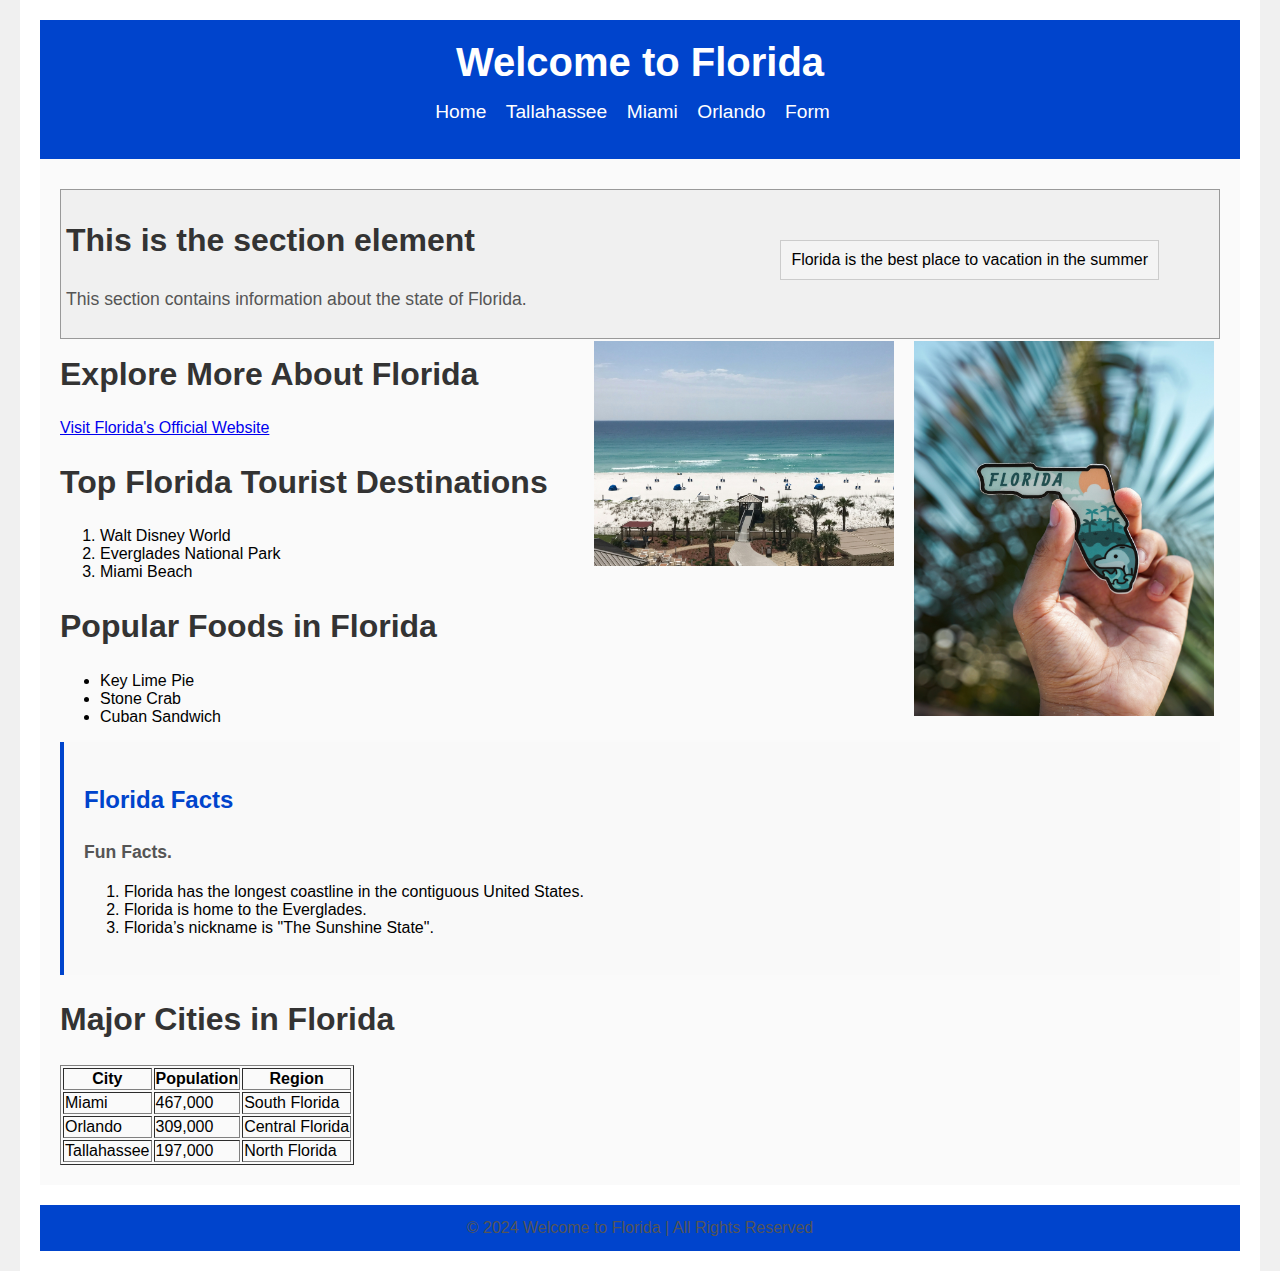
<file: index.html>
<!DOCTYPE html>
<html lang="en">
<head>
    <meta charset="UTF-8" />
    <meta name="viewport" content="width=device-width, initial-scale=1.0" />
    <title>Welcome to Florida</title>
    <link rel="stylesheet" href="styles.css" />
</head>
<body>
    <div class="container">
        <header>
            <h1>Welcome to Florida</h1>
            <nav>
                <ul>
                    <li><a href="index.html">Home</a></li>
                    <li><a href="tallahassee.html">Tallahassee</a></li>
                    <li><a href="miami.html">Miami</a></li>
                    <li><a href="orlando.html">Orlando</a></li>
                    <li><a href="form.html">Form</a></li>
                </ul>
            </nav>
        </header>

        <div class="App">
            <div id="relative-positioned-element">
                <section class="tag-section">
                    <h2>This is the section element</h2>
                    <p>This section contains information about the state of Florida.</p>
                    <img src="/florida-logo.jpg" alt="Florida Attractions" class="small-image" />
                    <img src="/florida-beach.jpg" alt="Florida Beach" class="small-image" />
                </section>
                <div id="absolute-positioned-element">
                    Florida is the best place to vacation in the summer
                </div>
            </div>
            <!-- 1. External link opening in a new tab -->
            <section>
                <h2>Explore More About Florida</h2>
                <a href="https://www.visitflorida.com" target="_blank">Visit Florida's Official Website</a>
            </section>

            <!-- 2. Ordered list -->
            <section>
                <h2>Top Florida Tourist Destinations</h2>
                <ol>
                    <li>Walt Disney World</li>
                    <li>Everglades National Park</li>
                    <li>Miami Beach</li>
                </ol>
            </section>

            <!-- 3. Unordered list -->
            <section>
                <h2>Popular Foods in Florida</h2>
                <ul>
                    <li>Key Lime Pie</li>
                    <li>Stone Crab</li>
                    <li>Cuban Sandwich</li>
                </ul>
            </section>

            <aside class="tag-aside">
                <h3>Florida Facts</h3>
                <p>
                    <b>Fun Facts.</b>
                    <ol>
                        <li>Florida has the longest coastline in the contiguous United States.</li>
                        <li>Florida is home to the Everglades.</li>
                        <li>Florida’s nickname is "The Sunshine State".</li>
                    </ol>
                </p>
            </aside>

            <!-- 4. Table with three columns and three rows -->
            <section>
                <h2>Major Cities in Florida</h2>
                <table border="1">
                    <tr>
                        <th>City</th>
                        <th>Population</th>
                        <th>Region</th>
                    </tr>
                    <tr>
                        <td>Miami</td>
                        <td>467,000</td>
                        <td>South Florida</td>
                    </tr>
                    <tr>
                        <td>Orlando</td>
                        <td>309,000</td>
                        <td>Central Florida</td>
                    </tr>
                    <tr>
                        <td>Tallahassee</td>
                        <td>197,000</td>
                        <td>North Florida</td>
                    </tr>
                </table>
            </section>
        </div>

        <footer>
            <p>&copy; 2024 Welcome to Florida | All Rights Reserved</p>
        </footer>
    </div>
</body>
</html>
</file>
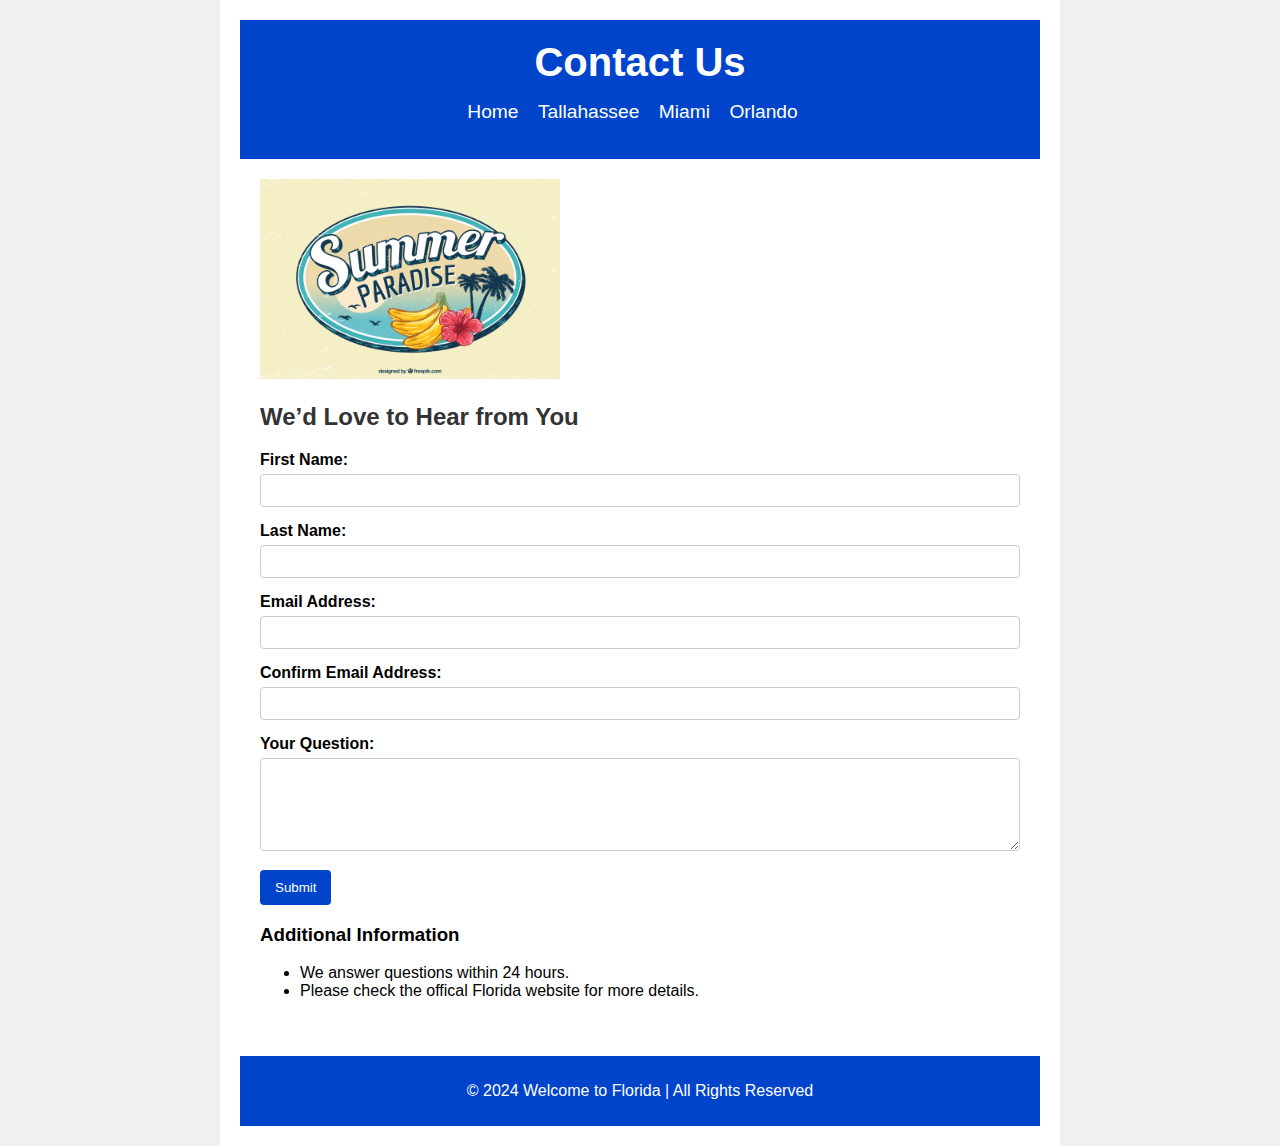
<file: form.html>
<!DOCTYPE html>
<html lang="en">
<head>
    <meta charset="UTF-8" />
    <meta name="viewport" content="width=device-width, initial-scale=1.0" />
    <title>Contact Form</title>
    <link rel="stylesheet" href="form.css" />
    <script>
        function validateEmails() {
            var email = document.getElementById("email").value;
            var confirmEmail = document.getElementById("confirmEmail").value;

            if (email !== confirmEmail) {
                alert("The email addresses do not match. Please try again.");
                return false;  // Prevent form submission
            }
            return true;  // Allow form submission
        }
    </script>
</head>
<body>
    <div class="container">
        <header>
            <h1>Contact Us</h1>
            <nav>
                <ul>
                    <li><a href="index.html">Home</a></li>
                    <li><a href="tallahassee.html">Tallahassee</a></li>
                    <li><a href="miami.html">Miami</a></li>
                    <li><a href="orlando.html">Orlando</a></li>
                </ul>
            </nav>
        </header>

        <div class="App">
            <section class="tag-section">
                <img src="/florida-symbol.jpg" class="small-image" alt="Summer Paradise"/>
            </section>
            <section class="form-section">
                <h2>We’d Love to Hear from You</h2>
                <form onsubmit="return validateEmails()">
                    <div class="form-group">
                        <label for="firstName">First Name:</label>
                        <input type="text" id="firstName" name="firstName" required />
                    </div>

                    <div class="form-group">
                        <label for="lastName">Last Name:</label>
                        <input type="text" id="lastName" name="lastName" required />
                    </div>

                    <div class="form-group">
                        <label for="email">Email Address:</label>
                        <input type="email" id="email" name="email" required />
                    </div>

                    <div class="form-group">
                        <label for="confirmEmail">Confirm Email Address:</label>
                        <input type="email" id="confirmEmail" name="confirmEmail" required />
                    </div>

                    <div class="form-group">
                        <label for="question">Your Question:</label>
                        <textarea id="question" name="question" rows="5" required></textarea>
                    </div>

                    <div class="form-group">
                        <button type="submit">Submit</button>
                    </div>
                </form>
            </section>
            <aside class="tag-aside">
                <h3>Additional Information</h3>
                <p>
                    <ul>
                        <li>We answer questions within 24 hours.</li>
                        <li>Please check the offical Florida website for more details.</li>
                    </ul>
                </p>
            </aside>
        </div>

        <footer>
            <p>&copy; 2024 Welcome to Florida | All Rights Reserved</p>
        </footer>
    </div>
</body>
</html>
</file>
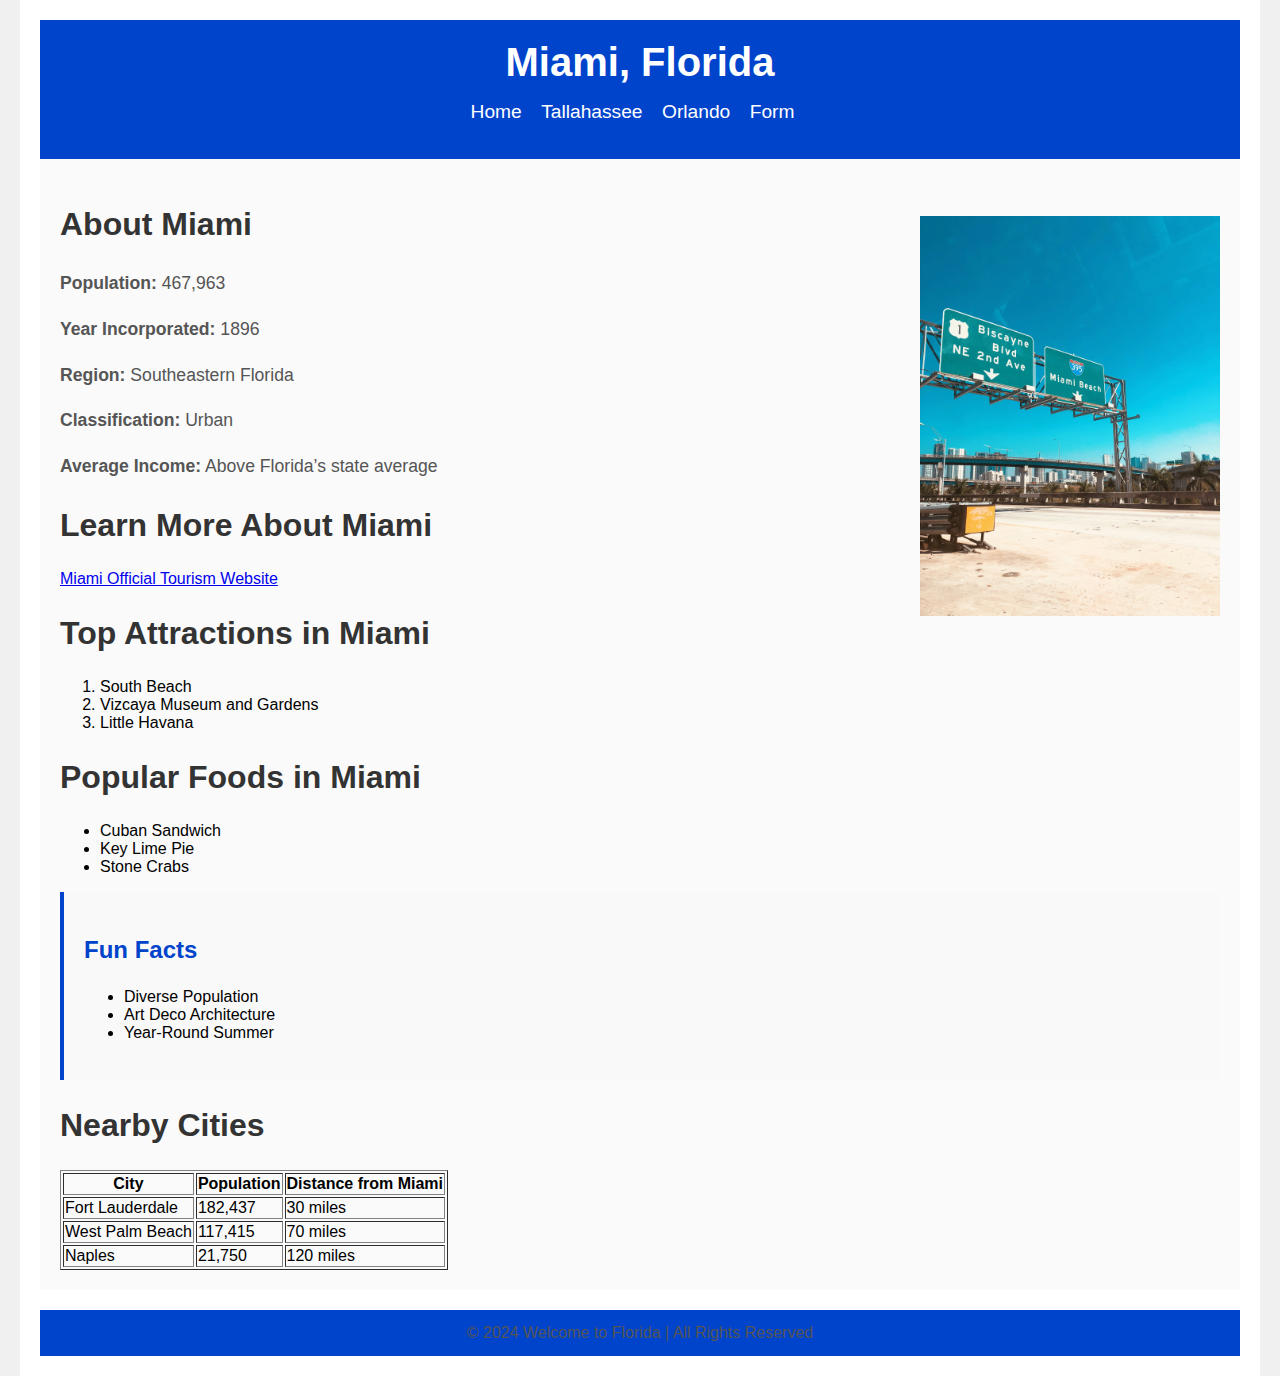
<file: miami.html>
<!DOCTYPE html>
<html lang="en">
<head>
    <meta charset="UTF-8" />
    <meta name="viewport" content="width=device-width, initial-scale=1.0" />
    <title>Welcome to Miami</title>
    <link rel="stylesheet" href="styles.css" />
</head>
<body>
    <div class="container">
        <header>
            <h1>Miami, Florida</h1>
            <nav>
                <ul>
                    <li><a href="index.html">Home</a></li>
                    <li><a href="tallahassee.html">Tallahassee</a></li>
                    <li><a href="orlando.html">Orlando</a></li>
                    <li><a href="form.html">Form</a></li>
                </ul>
            </nav>
        </header>

        <div class="App">
            <section class="city-info">
                <img src="/miami.jpg" alt="Miami Street Sign" class="small-image" />
                <h2>About Miami</h2>
                <p><strong>Population:</strong> 467,963</p>
                <p><strong>Year Incorporated:</strong> 1896</p>
                <p><strong>Region:</strong> Southeastern Florida</p>
                <p><strong>Classification:</strong> Urban</p>
                <p><strong>Average Income:</strong> Above Florida’s state average</p>
            </section>

            <!-- 1. External link opening in a new tab -->
            <section>
                <h2>Learn More About Miami</h2>
                <a href="https://www.miamiandbeaches.com" target="_blank">Miami Official Tourism Website</a>
            </section>

            <!-- 2. Ordered list -->
            <section>
                <h2>Top Attractions in Miami</h2>
                <ol>
                    <li>South Beach</li>
                    <li>Vizcaya Museum and Gardens</li>
                    <li>Little Havana</li>
                </ol>
            </section>

            <!-- 3. Unordered list -->
            <section>
                <h2>Popular Foods in Miami</h2>
                <ul>
                    <li>Cuban Sandwich</li>
                    <li>Key Lime Pie</li>
                    <li>Stone Crabs</li>
                </ul>
            </section>

            <aside class="tag-aside">
                <h3>Fun Facts</h3>
                <p>
                  <ul>
                      <li>Diverse Population</li>
                      <li>Art Deco Architecture</li>
                      <li>Year-Round Summer</li>
                  </ul>
                </p>
              </aside>

            <!-- 4. HTML table with three columns and three rows -->
            <section>
                <h2>Nearby Cities</h2>
                <table border="1">
                    <tr>
                        <th>City</th>
                        <th>Population</th>
                        <th>Distance from Miami</th>
                    </tr>
                    <tr>
                        <td>Fort Lauderdale</td>
                        <td>182,437</td>
                        <td>30 miles</td>
                    </tr>
                    <tr>
                        <td>West Palm Beach</td>
                        <td>117,415</td>
                        <td>70 miles</td>
                    </tr>
                    <tr>
                        <td>Naples</td>
                        <td>21,750</td>
                        <td>120 miles</td>
                    </tr>
                </table>
            </section>
        </div>

        <footer>
            <p>&copy; 2024 Welcome to Florida | All Rights Reserved</p>
        </footer>
    </div>
</body>
</html>
</file>
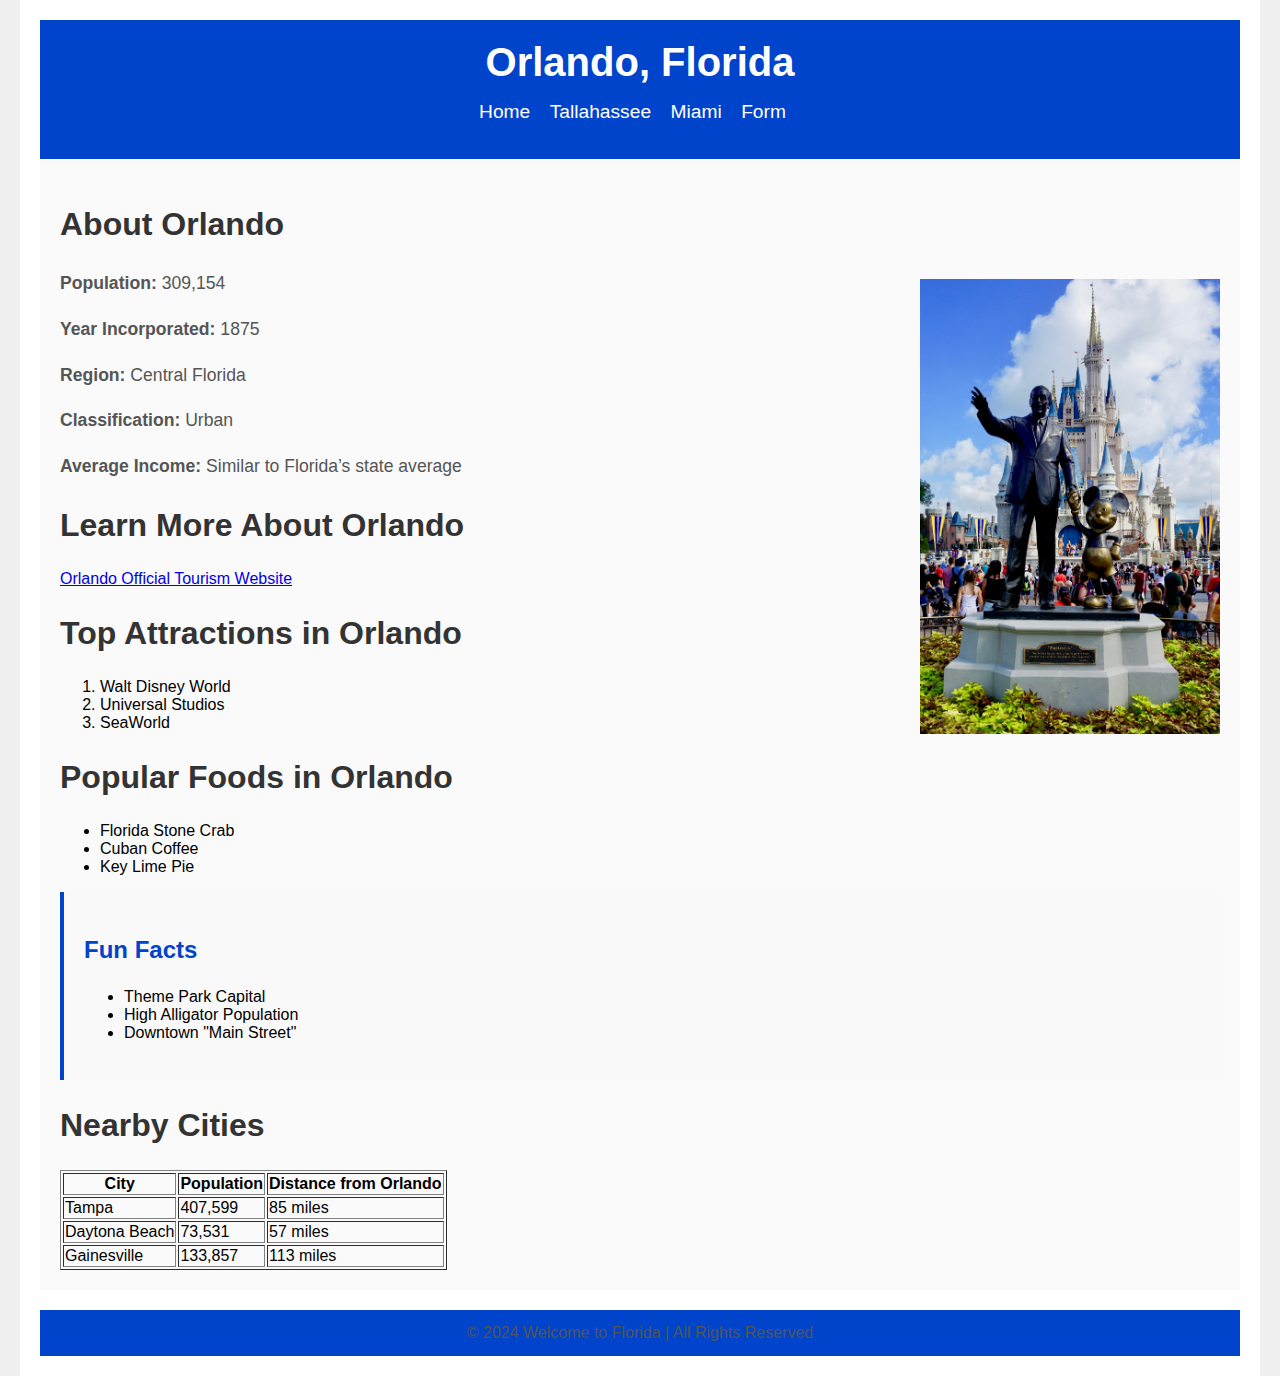
<file: orlando.html>
<!DOCTYPE html>
<html lang="en">
  <head>
    <meta charset="UTF-8" />
    <meta name="viewport" content="width=device-width, initial-scale=1.0" />
    <title>Welcome to Orlando</title>
    <link rel="stylesheet" href="styles.css" />
  </head>
  <body>
    <div class="container">
      <header>
        <h1>Orlando, Florida</h1>
        <nav>
          <ul>
            <li><a href="index.html">Home</a></li>
            <li><a href="tallahassee.html">Tallahassee</a></li>
            <li><a href="miami.html">Miami</a></li>
            <li><a href="form.html">Form</a></li>
          </ul>
        </nav>
      </header>

      <div class="App">
        <section class="city-info">
          <h2>About Orlando</h2>
          <img
            src="/disney-orlando.jpg"
            alt="Disney World in Orlando"
            class="small-image" />
          <p><strong>Population:</strong> 309,154</p>
          <p><strong>Year Incorporated:</strong> 1875</p>
          <p><strong>Region:</strong> Central Florida</p>
          <p><strong>Classification:</strong> Urban</p>
          <p>
            <strong>Average Income:</strong> Similar to Florida’s state average
          </p>
        </section>

        <!-- 1. External link opening in a new tab -->
        <section>
          <h2>Learn More About Orlando</h2>
          <a href="https://www.visitorlando.com" target="_blank"
            >Orlando Official Tourism Website</a
          >
        </section>

        <!-- 2. Ordered list -->
        <section>
          <h2>Top Attractions in Orlando</h2>
          <ol>
            <li>Walt Disney World</li>
            <li>Universal Studios</li>
            <li>SeaWorld</li>
          </ol>
        </section>

        <!-- 3. Unordered list -->
        <section>
          <h2>Popular Foods in Orlando</h2>
          <ul>
            <li>Florida Stone Crab</li>
            <li>Cuban Coffee</li>
            <li>Key Lime Pie</li>
          </ul>
        </section>
        <aside class="tag-aside">
          <h3>Fun Facts</h3>
          <p>
            <ul>
                <li>Theme Park Capital</li>
                <li>High Alligator Population</li>
                <li>Downtown "Main Street"</li>
            </ul>
          </p>
        </aside>

        <!-- 4. HTML table with three columns and three rows -->
        <section>
          <h2>Nearby Cities</h2>
          <table border="1">
            <tr>
              <th>City</th>
              <th>Population</th>
              <th>Distance from Orlando</th>
            </tr>
            <tr>
              <td>Tampa</td>
              <td>407,599</td>
              <td>85 miles</td>
            </tr>
            <tr>
              <td>Daytona Beach</td>
              <td>73,531</td>
              <td>57 miles</td>
            </tr>
            <tr>
              <td>Gainesville</td>
              <td>133,857</td>
              <td>113 miles</td>
            </tr>
          </table>
        </section>
      </div>

      <footer>
        <p>&copy; 2024 Welcome to Florida | All Rights Reserved</p>
      </footer>
    </div>
  </body>
</html>
</file>
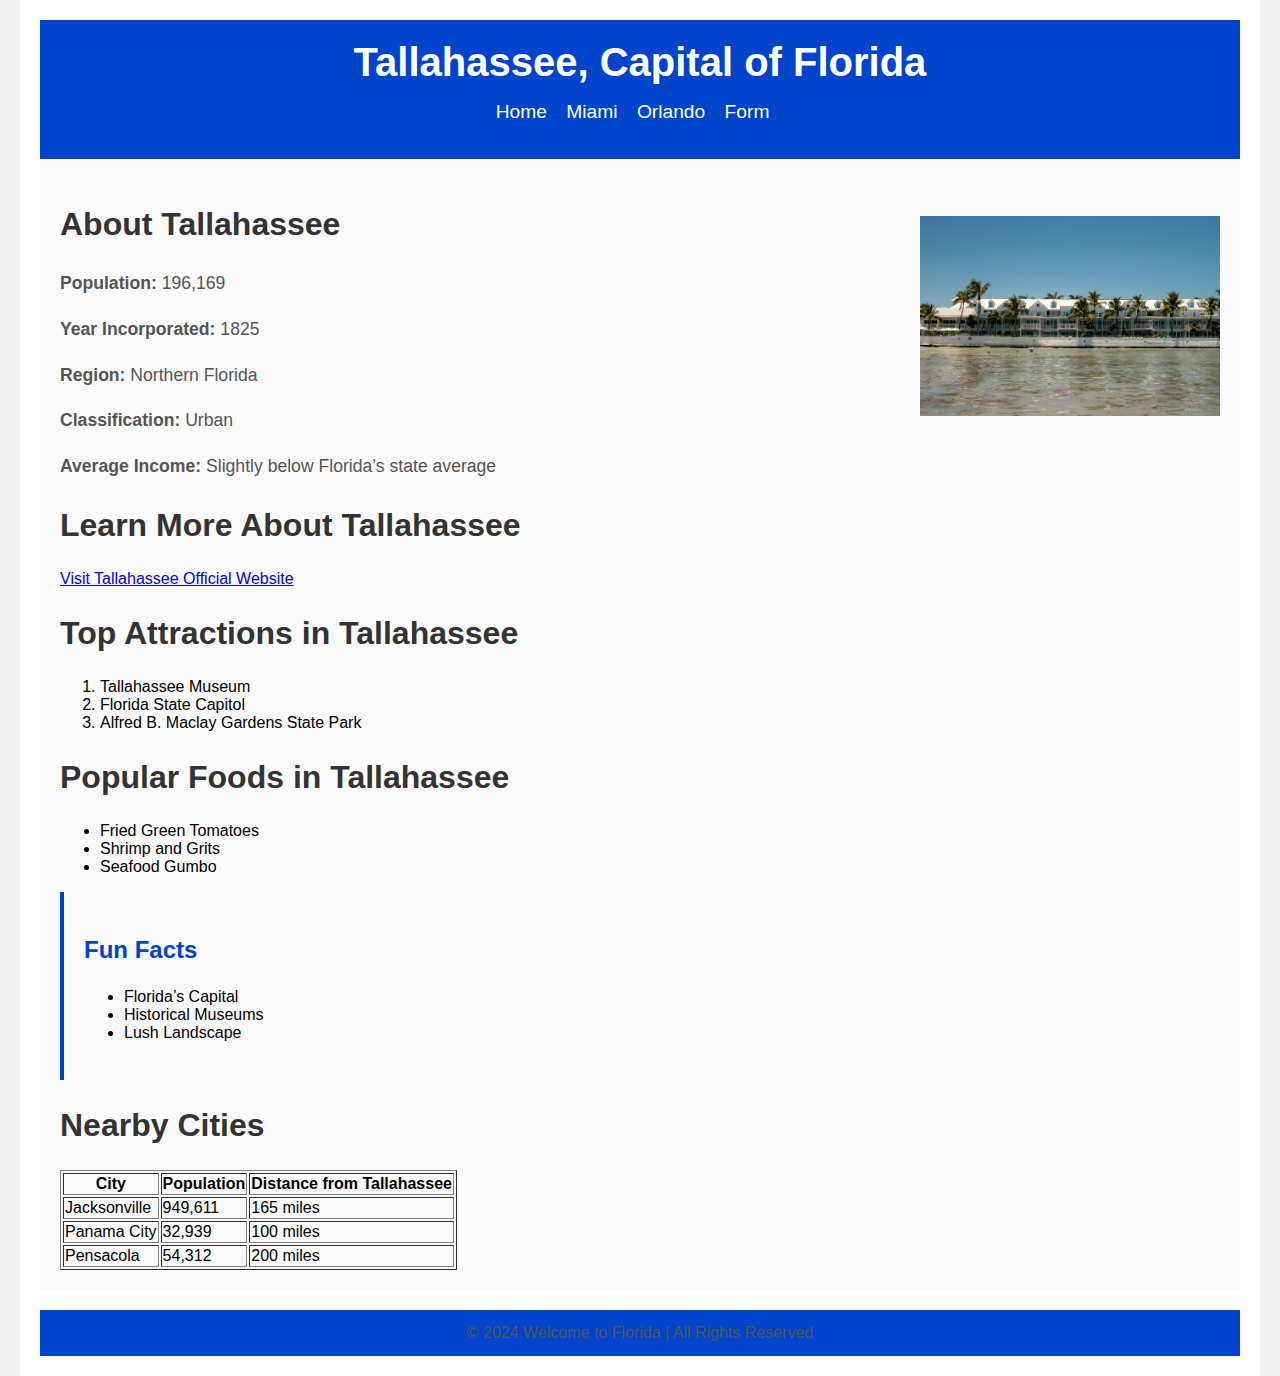
<file: tallahassee.html>
<!DOCTYPE html>
<html lang="en">
<head>
    <meta charset="UTF-8" />
    <meta name="viewport" content="width=device-width, initial-scale=1.0" />
    <title>Welcome to Tallahassee</title>
    <link rel="stylesheet" href="styles.css" />
</head>
<body>
    <div class="container">
        <header>
            <h1>Tallahassee, Capital of Florida</h1>
            <nav>
                <ul>
                    <li><a href="index.html">Home</a></li>
                    <li><a href="miami.html">Miami</a></li>
                    <li><a href="orlando.html">Orlando</a></li>
                    <li><a href="form.html">Form</a></li>
                </ul>
            </nav>
        </header>

        <div class="App">
            <section class="city-info">
                <img src="/tallahassee.jpg" alt="Tallahassee Water Front" class="small-image" />
                <h2>About Tallahassee</h2>
                <p><strong>Population:</strong> 196,169</p>
                <p><strong>Year Incorporated:</strong> 1825</p>
                <p><strong>Region:</strong> Northern Florida</p>
                <p><strong>Classification:</strong> Urban</p>
                <p><strong>Average Income:</strong> Slightly below Florida’s state average</p>
            </section>

            <!-- 1. External link opening in a new tab -->
            <section>
                <h2>Learn More About Tallahassee</h2>
                <a href="https://www.visittallahassee.com" target="_blank">Visit Tallahassee Official Website</a>
            </section>

            <!-- 2. Ordered list -->
            <section>
                <h2>Top Attractions in Tallahassee</h2>
                <ol>
                    <li>Tallahassee Museum</li>
                    <li>Florida State Capitol</li>
                    <li>Alfred B. Maclay Gardens State Park</li>
                </ol>
            </section>

            <!-- 3. Unordered list -->
            <section>
                <h2>Popular Foods in Tallahassee</h2>
                <ul>
                    <li>Fried Green Tomatoes</li>
                    <li>Shrimp and Grits</li>
                    <li>Seafood Gumbo</li>
                </ul>
            </section>

            <aside class="tag-aside">
                <h3>Fun Facts</h3>
                <p>
                  <ul>
                      <li>Florida’s Capital</li>
                      <li>Historical Museums</li>
                      <li>Lush Landscape</li>
                  </ul>
                </p>
              </aside>

            <!-- 4. HTML table with three columns and three rows -->
            <section>
                <h2>Nearby Cities</h2>
                <table border="1">
                    <tr>
                        <th>City</th>
                        <th>Population</th>
                        <th>Distance from Tallahassee</th>
                    </tr>
                    <tr>
                        <td>Jacksonville</td>
                        <td>949,611</td>
                        <td>165 miles</td>
                    </tr>
                    <tr>
                        <td>Panama City</td>
                        <td>32,939</td>
                        <td>100 miles</td>
                    </tr>
                    <tr>
                        <td>Pensacola</td>
                        <td>54,312</td>
                        <td>200 miles</td>
                    </tr>
                </table>
            </section>
        </div>

        <footer>
            <p>&copy; 2024 Welcome to Florida | All Rights Reserved</p>
        </footer>
    </div>
</body>
</html>
</file>
<file: styles.css>
/* General styles */
body {
    font-family: Arial, sans-serif;
    margin: 0;
    padding: 0;
    background-color: #f0f0f0;
}

.container {
    max-width: 1200px;
    margin: 0 auto;
    padding: 20px;
    background-color: #fff;
}

header {
    background-color: #0044cc;
    color: white;
    padding: 20px;
    text-align: center;
}

header h1 {
    margin: 0;
    font-size: 2.5em;
}

nav ul {
    list-style-type: none;
    padding: 0;
}

nav ul li {
    display: inline-block;
    margin-right: 15px;
}

nav ul li a {
    color: white;
    text-decoration: none;
    font-size: 1.2em;
}

/* 2. Hover pseudo-class for navigation links */
nav ul li a:hover {
    text-decoration: underline;
    background-color: #0073e6;
}

/* Float property for images */
.small-image {
    width: 300px;  /* Set the desired width */
    height: auto;  /* Maintain aspect ratio */
    float: right;
    margin-left: 20px;
}

/* Main section styles */
.App {
    padding: 20px;
    background-color: #fafafa;
}

section.tag-section, section.city-info {
    margin-bottom: 20px;
}

h2 {
    color: #333;
    font-size: 2em;
}

p {
    color: #555;
    line-height: 1.6;
    font-size: 1.1em;
}

img {
    display: block;
    margin: 10px 0;
    max-width: 100%;
}

span.section-tag, span.aside-tag {
    background-color: #ffeb3b;
    padding: 5px;
    border-radius: 3px;
    font-family: monospace;
}

/* Aside styles */
aside.tag-aside {
    background-color: #f9f9f9;
    padding: 20px;
    border-left: 4px solid #0044cc;
}

aside h3 {
    color: #0044cc;
    font-size: 1.5em;
}

/* Footer styles */
footer {
    background-color: #0044cc;
    color: white;
    text-align: center;
    padding: 10px 0;
    position: relative;
    bottom: 0;
    width: 100%;
    margin-top: 20px;
}

footer p {
    margin: 0;
    font-size: 1em;
}

/* Additional requirements */

/* 4. Absolute positioning */
#absolute-positioned-element {
    position: absolute;
    top: 50px;
    right: 60px;
    background-color: #f4f4f4;
    padding: 10px;
    border: 1px solid #ccc;
}

/* 5. Relative positioning */
#relative-positioned-element {
    position: relative;
    top: 10px;  
    background-color: #f0f0f0;
    padding: 5px;
    border: 1px solid #999;
}

/* Class selector used twice on the same page */
.form-group {
    margin-bottom: 15px;
}

/* ID selector */
#footer-text {
    text-align: center;
    font-size: 14px;
    color: #666;
    margin-top: 20px;
}
</file>
<file: form.css>
/* General styles */
body {
    font-family: Arial, sans-serif;
    margin: 0;
    padding: 0;
    background-color: #f0f0f0;
}

.container {
    max-width: 800px;
    margin: 0 auto;
    padding: 20px;
    background-color: #fff;
}

header {
    background-color: #0044cc;
    color: white;
    padding: 20px;
    text-align: center;
}
header {
    background-color: #0044cc;
    color: white;
    padding: 20px;
    text-align: center;
}

header h1 {
    margin: 0;
    font-size: 2.5em;
}

nav ul {
    list-style-type: none;
    padding: 0;
}

nav ul li {
    display: inline-block;
    margin-right: 15px;
}

nav ul li a {
    color: white;
    text-decoration: none;
    font-size: 1.2em;
}

nav ul li a:hover {
    text-decoration: underline;
}

.small-image {
    width: 300px;  /* Set the desired width */
    height: auto;  /* This maintains the aspect ratio */
}

header h1 {
    margin: 0;
}

.App {
    padding: 20px;
}

h2 {
    color: #333;
}

.form-group {
    margin-bottom: 15px;
}

label {
    display: block;
    margin-bottom: 5px;
    font-weight: bold;
}

input[type="text"],
input[type="email"],
textarea {
    width: 100%;
    padding: 8px;
    box-sizing: border-box;
    border: 1px solid #ccc;
    border-radius: 4px;
}

textarea {
    resize: vertical;
}

button[type="submit"] {
    background-color: #0044cc;
    color: white;
    padding: 10px 15px;
    border: none;
    border-radius: 4px;
    cursor: pointer;
}

button[type="submit"]:hover {
    background-color: #003399;
}

footer {
    background-color: #0044cc;
    color: white;
    text-align: center;
    padding: 10px;
    margin-top: 20px;
}
</file>
